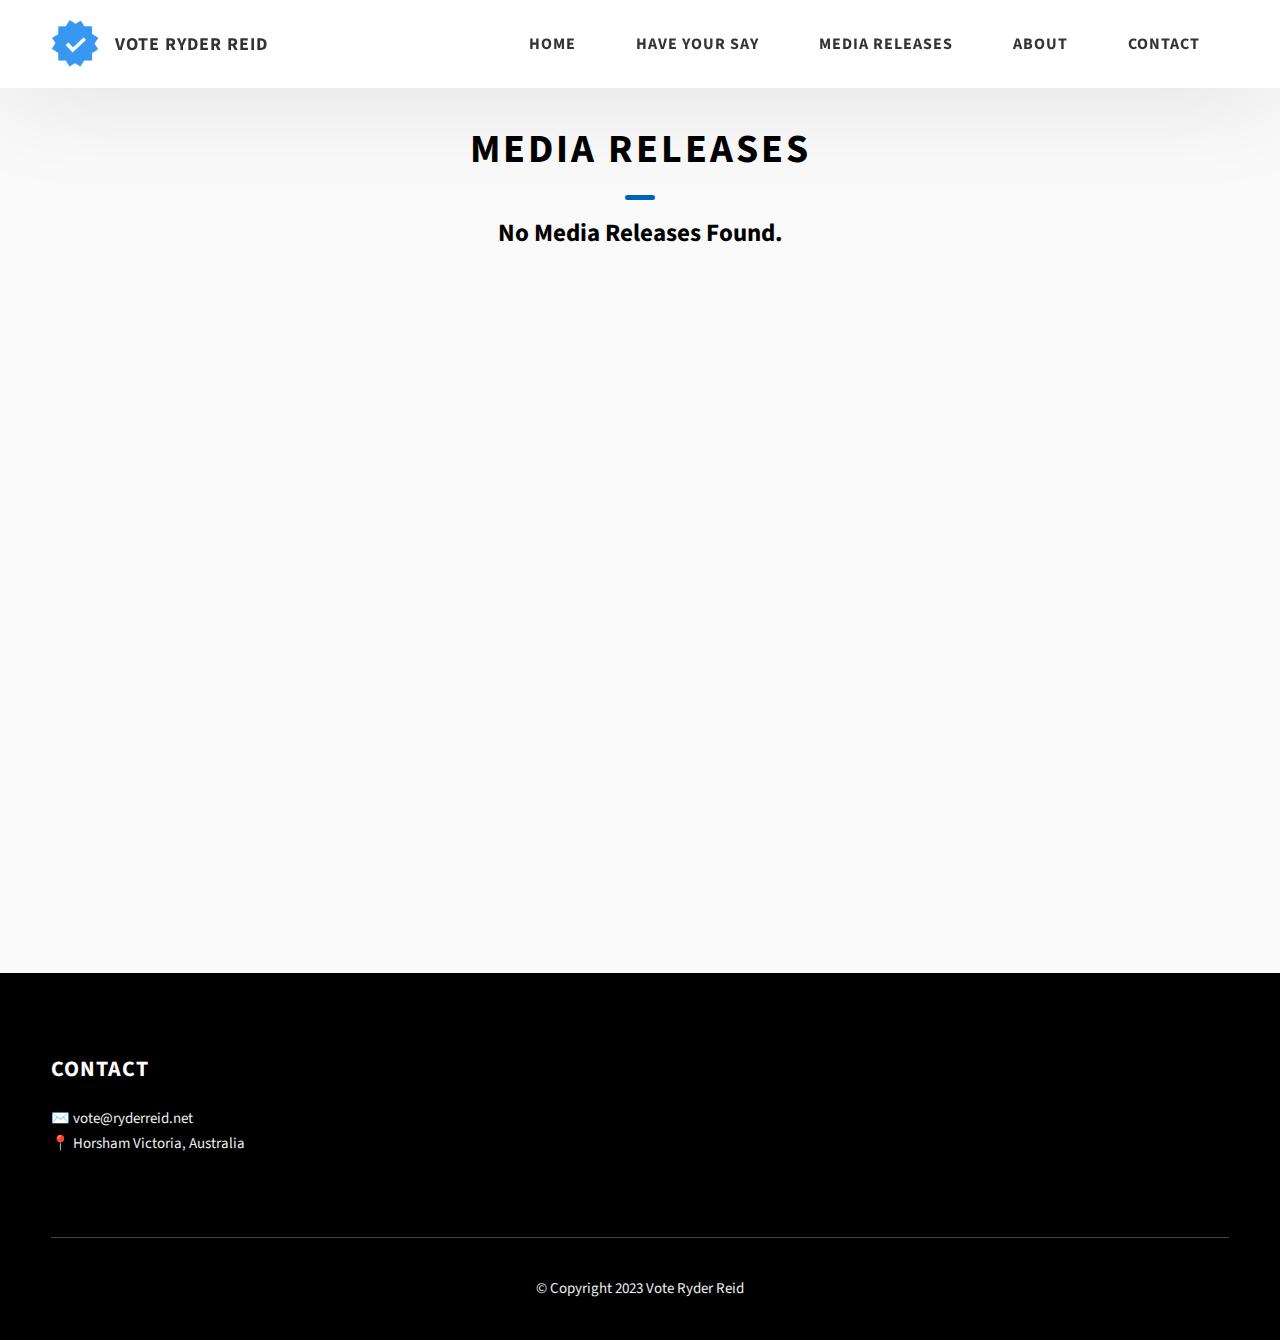
<file: pages/media.html>
<!DOCTYPE html>
<html lang="en">
  <head>
    <meta charset="UTF-8" />
    <meta name="viewport" content="width=device-width, initial-scale=1.0" />
    <meta http-equiv="X-UA-Compatible" content="ie=edge" />
    <title>Vote Ryder Reid</title>
    <meta name="description" content="Vote Ryder Reid" />
    <link rel="icon" type="image/x-icon" href="../assets/png/logo.png">

    <link rel="stylesheet" href="../css/style.css" />

    <link rel="preconnect" href="https://fonts.googleapis.com" />
    <link rel="preconnect" href="https://fonts.gstatic.com" crossorigin />
    <link
      href="https://fonts.googleapis.com/css2?family=Source+Sans+Pro:wght@400;600;700;900&display=swap"
      rel="stylesheet"
    />
  </head>
  <body>
    <header class="header">
      <div class="header__content"> <!--Art Gallery. Old Art place is getting removed?-->
        <div class="header__logo-container">
          <div class="header__logo-img-cont">
            <img
              src="../assets/png/logo.png"
              class="header__logo-img"
            />
          </div>
          <span class="header__logo-sub">Vote Ryder Reid</span>
        </div>
        <div class="header__main">
          <ul class="header__links">
            <li class="header__link-wrapper">
              <a href="../index.html" class="header__link"> Home </a>
            </li>
            <li class="header__link-wrapper">
              <a href="https://vote.ryderreid.net" class="header__link">Have your say</a>
            </li>
            <li class="header__link-wrapper">
              <a href="./media.html" class="header__link">Media Releases</a>
            </li>
            <li class="header__link-wrapper">
              <a href="../#about" class="header__link">About </a>
            </li>
            <li class="header__link-wrapper">
              <a href="../#contact" class="header__link"> Contact </a>
            </li>
          </ul>
          <div class="header__main-ham-menu-cont">
            <img
              src="../assets/svg/ham-menu.svg"
              alt="hamburger menu"
              class="header__main-ham-menu"
            />
            <img
              src="../assets/svg/ham-menu-close.svg"
              alt="hamburger menu close"
              class="header__main-ham-menu-close d-none"
            />
          </div>
        </div>
      </div>
      <div class="header__sm-menu">
        <div class="header__sm-menu-content">
          <ul class="header__sm-menu-links">
            <li class="header__sm-menu-link">
              <a href="../index.html" class="header__link"> Home </a>
            </li>

            <li class="header__sm-menu-link">
              <a href="./say.html" class="header__link">Have your say</a>
            </li>

            <li class="header__sm-menu-link">
              <a href="./media.html" class="header__link">Media Releases</a>
            </li>

            <li class="header__sm-menu-link">
              <a href="../#about" class="header__link">About </a>
            </li>

            <li class="header__sm-menu-link">
              <a href="../#contact" class="header__link"> Contact </a>
            </li>
          </ul>
        </div>
      </div>
    </header>
    <section id="about" class="about sec-pad">
      <div class="main-container">
        <h2 class="heading heading-sec heading-sec__mb-med">
          <span class="heading-sec__main">Media Releases</span>
          <p style="text-align: center; font-size: 25px;">No Media Releases Found.</p>
          <span class="heading-sec__sub">
            <iframe src="https://drive.google.com/embeddedfolderview?id=1vK17xYzH7EJj2U-FN0T3M04BLCnIa3dB" width="750" height="500" frameborder="0" marginheight="0" marginwidth="0"></iframe>
          </span>
        </h2>
          </div>
        </section>
    <footer id="contact" class="main-footer">
      <div class="main-container">
        <div class="main-footer__upper">
          <div class="main-footer__row main-footer__row-2">
            <h4 class="heading heading-sm text-lt">Contact</h4>
            <p class="main-footer__short-desc">
              ✉️ vote@ryderreid.net
              <p class="main-footer__short-desc1"> 
              📍 Horsham Victoria, Australia
            
          </div>
        </div>

        <div class="main-footer__lower">
          &copy; Copyright 2023 Vote Ryder Reid
        </div>
      </div>
    </footer>

    <script src="../index.js"></script>
  </body>
</html>
</file>
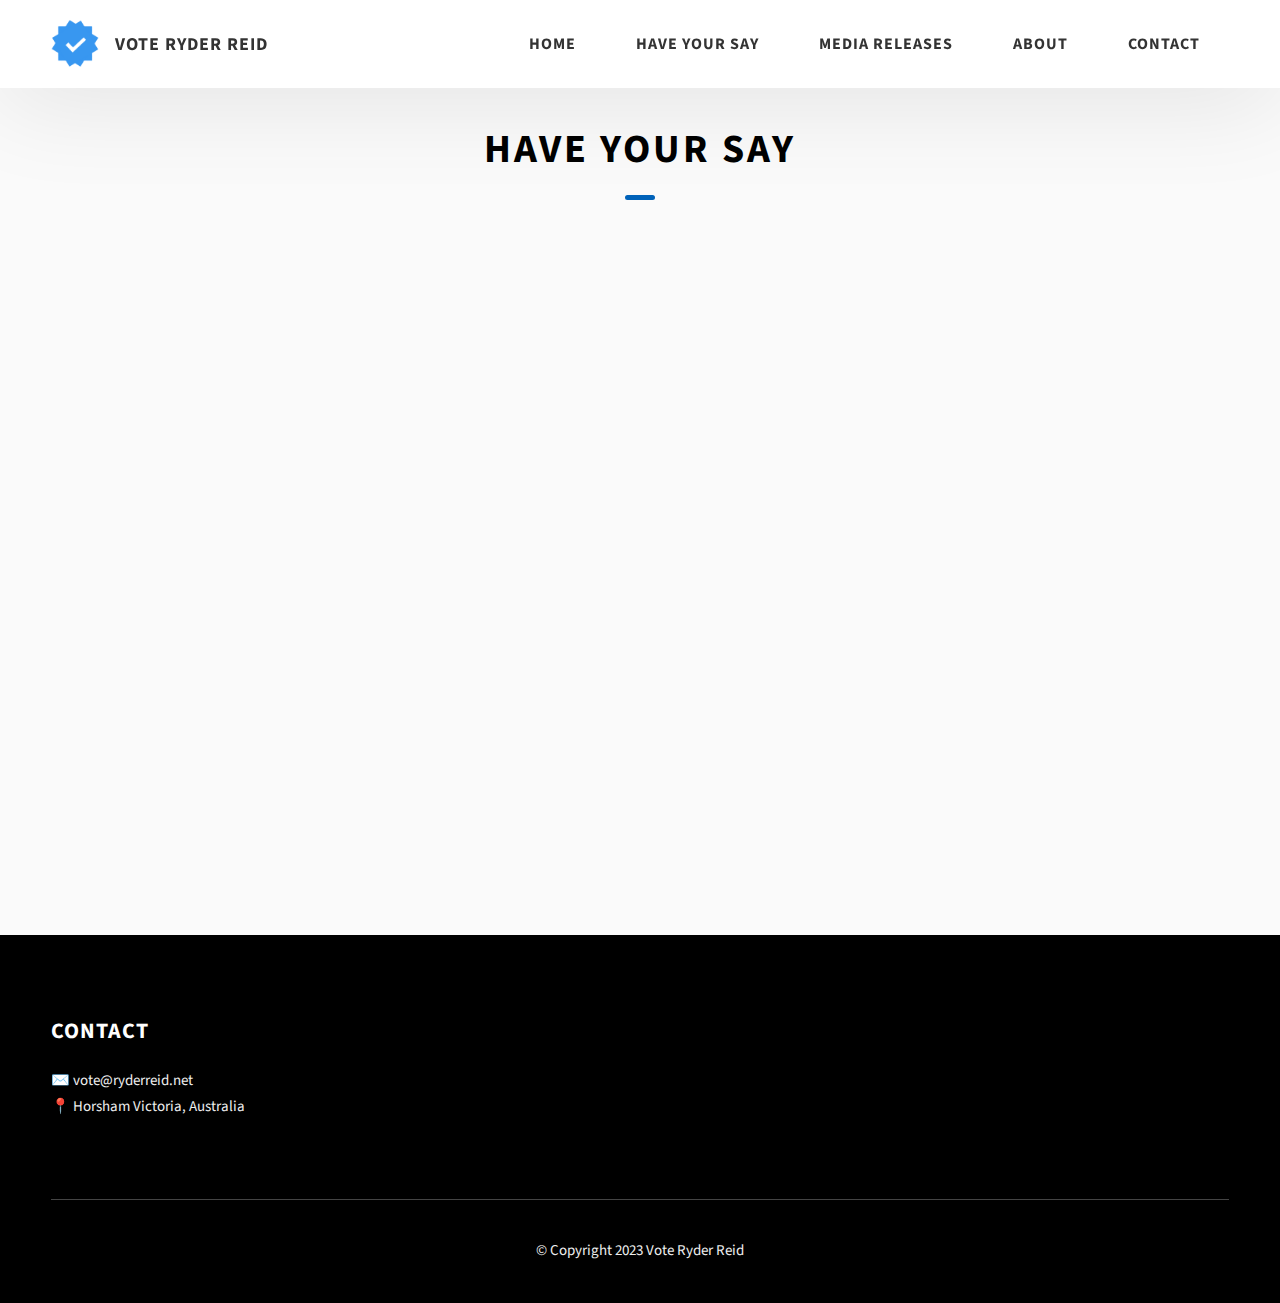
<file: pages/survey.html>
<!DOCTYPE html>
<html lang="en">
  <head>
    <meta charset="UTF-8" />
    <meta name="viewport" content="width=device-width, initial-scale=1.0" />
    <meta http-equiv="X-UA-Compatible" content="ie=edge" />
    <title>Vote Ryder Reid</title>
    <meta name="description" content="Vote Ryder Reid" />
    <link rel="icon" type="image/x-icon" href="../assets/png/logo.png">

    <link rel="stylesheet" href="../css/style.css" />

    <link rel="preconnect" href="https://fonts.googleapis.com" />
    <link rel="preconnect" href="https://fonts.gstatic.com" crossorigin />
    <link
      href="https://fonts.googleapis.com/css2?family=Source+Sans+Pro:wght@400;600;700;900&display=swap"
      rel="stylesheet"
    />
  </head>
  <body>
    <header class="header">
      <div class="header__content"> <!--Art Gallery. Old Art place is getting removed?-->
        <div class="header__logo-container">
          <div class="header__logo-img-cont">
            <img
              src="../assets/png/logo.png"
              class="header__logo-img"
            />
          </div>
          <span class="header__logo-sub">Vote Ryder Reid</span>
        </div>
        <div class="header__main">
          <ul class="header__links">
            <li class="header__link-wrapper">
              <a href="https://vote.ryderreid.net" class="header__link"> Home </a>
            </li>
            <li class="header__link-wrapper">
              <a href="./survey.html" class="header__link">Have your say</a>
            </li>
           <li class="header__link-wrapper">
              <a href="./media.html" class="header__link">Media Releases</a>
            </li>
            <li class="header__link-wrapper">
              <a href="../#about" class="header__link">About </a>
            </li>
            <li class="header__link-wrapper">
              <a href="../#contact" class="header__link"> Contact </a>
            </li>
          </ul>
          <div class="header__main-ham-menu-cont">
            <img
              src="../assets/svg/ham-menu.svg"
              alt="hamburger menu"
              class="header__main-ham-menu"
            />
            <img
              src="../assets/svg/ham-menu-close.svg"
              alt="hamburger menu close"
              class="header__main-ham-menu-close d-none"
            />
          </div>
        </div>
      </div>
      <div class="header__sm-menu">
        <div class="header__sm-menu-content">
          <ul class="header__sm-menu-links">
            <li class="header__sm-menu-link">
              <a href="../index.html" class="header__link"> Home </a>
            </li>

            <li class="header__sm-menu-link">
              <a href="./say.html" class="header__link">Have your say</a>
            </li>

           <li class="header__sm-menu-link">
              <a href="./media.html" class="header__link">Media Releases</a>
            </li>

            <li class="header__sm-menu-link">
              <a href="../#about" class="header__link">About </a>
            </li>

            <li class="header__sm-menu-link">
              <a href="../#contact" class="header__link"> Contact </a>
            </li>
          </ul>
        </div>
      </div>
    </header>
    <section id="about" class="about sec-pad">
      <div class="main-container">
        <h2 class="heading heading-sec heading-sec__mb-med">
          <span class="heading-sec__main">Have Your Say</span>
          <span class="heading-sec__sub">
            <iframe src="https://docs.google.com/forms/d/e/1FAIpQLSemM_LP6j5XM83AFg4VXueif0NelX__cHKDfJGyDAcdCPwUIw/viewform?embedded=true" width="500" height="500" frameborder="0" marginheight="0" marginwidth="0">Loading…</iframe> 
          </span>
        </h2>
          </div>
        </section>
    <footer id="contact" class="main-footer">
      <div class="main-container">
        <div class="main-footer__upper">
          <div class="main-footer__row main-footer__row-2">
            <h4 class="heading heading-sm text-lt">Contact</h4>
            <p class="main-footer__short-desc">
              ✉️ vote@ryderreid.net
              <p class="main-footer__short-desc1"> 
              📍 Horsham Victoria, Australia
            
          </div>
        </div>

        <div class="main-footer__lower">
          &copy; Copyright 2023 Vote Ryder Reid
        </div>
      </div>
    </footer>

    <script src="../index.js"></script>
  </body>
</html>
</file>
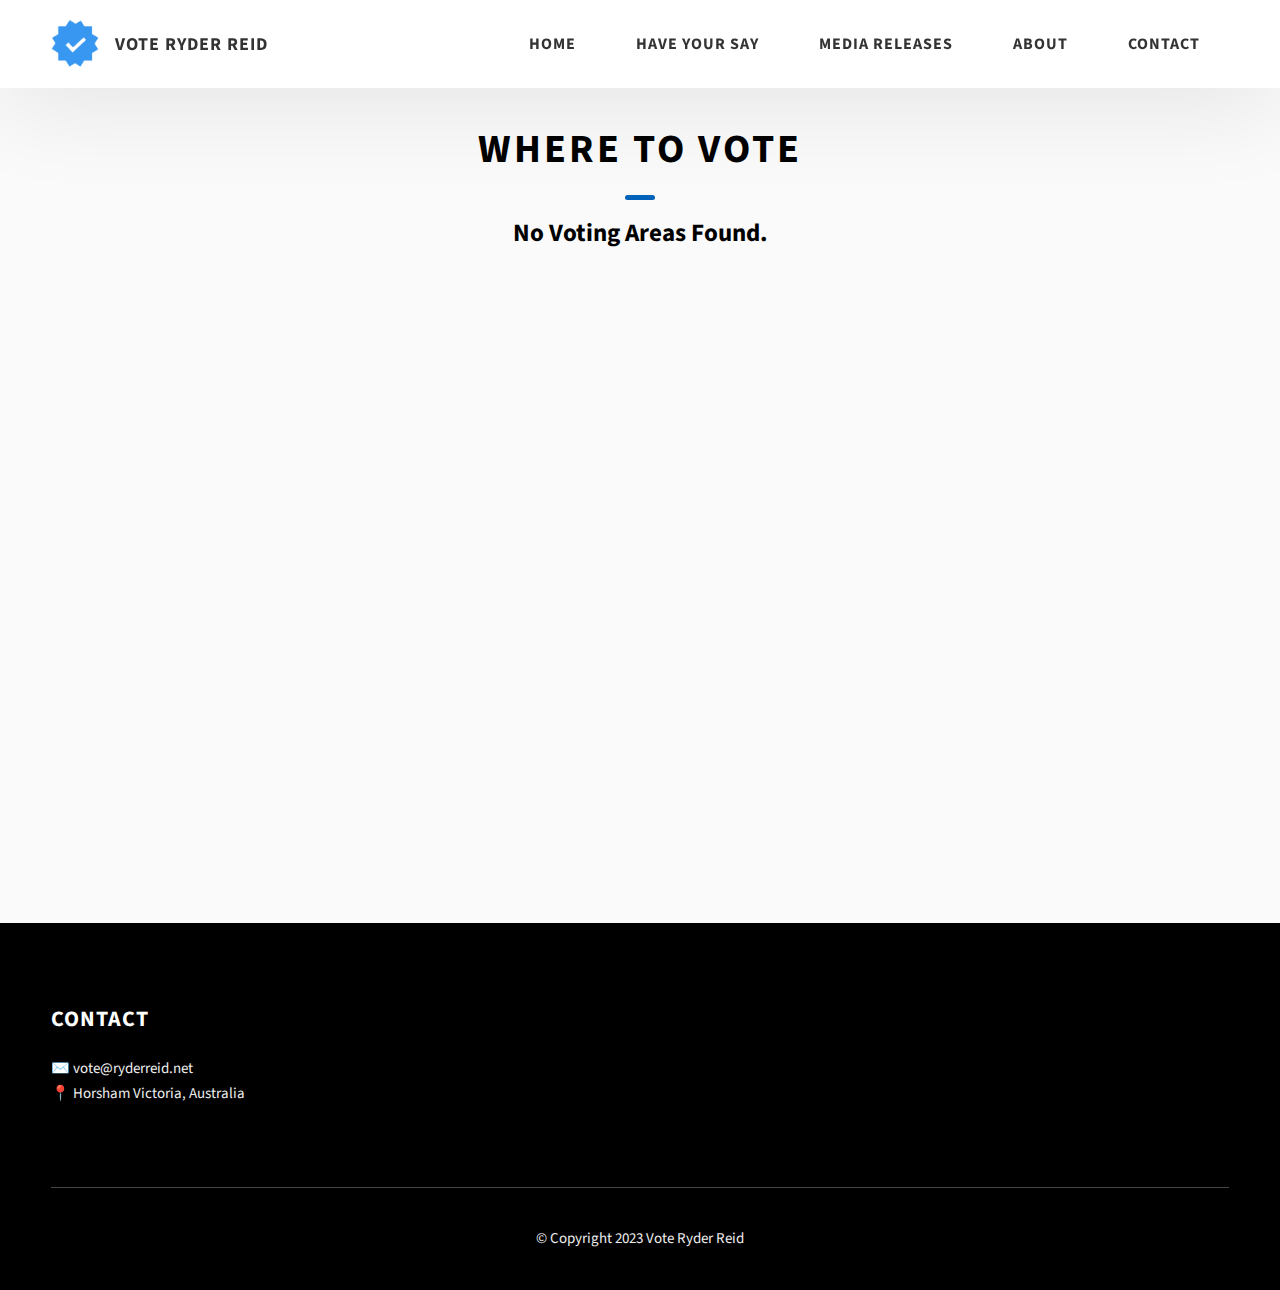
<file: pages/voting.html>
<!DOCTYPE html>
<html lang="en">
  <head>
    <meta charset="UTF-8" />
    <meta name="viewport" content="width=device-width, initial-scale=1.0" />
    <meta http-equiv="X-UA-Compatible" content="ie=edge" />
    <title>Vote Ryder Reid</title>
    <meta name="description" content="Vote Ryder Reid" />
    <link rel="icon" type="image/x-icon" href="../assets/png/logo.png">
    <link rel="stylesheet" href="../css/style.css" />

    <link rel="preconnect" href="https://fonts.googleapis.com" />
    <link rel="preconnect" href="https://fonts.gstatic.com" crossorigin />
    <link
      href="https://fonts.googleapis.com/css2?family=Source+Sans+Pro:wght@400;600;700;900&display=swap"
      rel="stylesheet"
    />
  </head>
  <body>
    <header class="header">
      <div class="header__content"> <!--Art Gallery. Old Art place is getting removed?-->
        <div class="header__logo-container">
          <div class="header__logo-img-cont">
            <img
              src="../assets/png/logo.png"
              class="header__logo-img"
            />
          </div>
          <span class="header__logo-sub">Vote Ryder Reid</span>
        </div>
        <div class="header__main">
          <ul class="header__links">
            <li class="header__link-wrapper">
              <a href="https://vote.ryderreid.net" class="header__link"> Home </a>
            </li>
            <li class="header__link-wrapper">
              <a href="./survey.html" class="header__link">Have your say</a>
            </li>
            <li class="header__link-wrapper">
              <a href="../errors/404.html" class="header__link">Media Releases</a>
            </li>
            <li class="header__link-wrapper">
              <a href="../#about" class="header__link">About </a>
            </li>
            <li class="header__link-wrapper">
              <a href="../#contact" class="header__link"> Contact </a>
            </li>
          </ul>
          <div class="header__main-ham-menu-cont">
            <img
              src="../assets/svg/ham-menu.svg"
              alt="hamburger menu"
              class="header__main-ham-menu"
            />
            <img
              src="../assets/svg/ham-menu-close.svg"
              alt="hamburger menu close"
              class="header__main-ham-menu-close d-none"
            />
          </div>
        </div>
      </div>
      <div class="header__sm-menu">
        <div class="header__sm-menu-content">
          <ul class="header__sm-menu-links">
            <li class="header__sm-menu-link">
              <a href="https://vote.ryderreid.net" class="header__link"> Home </a>
            </li>

            <li class="header__sm-menu-link">
              <a href="./say.html" class="header__link">Have your say</a>
            </li>

            <li class="header__sm-menu-link">
              <a href="../errors/404.html" class="header__link">Media Releases</a>
            </li>

            <li class="header__sm-menu-link">
              <a href="../#about" class="header__link">About </a>
            </li>

            <li class="header__sm-menu-link">
              <a href="../#contact" class="header__link"> Contact </a>
            </li>
          </ul>
        </div>
      </div>
    </header>
    <section id="about" class="about sec-pad">
      <div class="main-container">
        <h2 class="heading heading-sec heading-sec__mb-med">
          <span class="heading-sec__main">Where to Vote</span>
          <p style="text-align: center; font-size: 25px;">No Voting Areas Found.</p>
          <span class="heading-sec__sub">
            <iframe src="https://www.google.com/maps/embed?pb=!1m18!1m12!1m3!1d3198.4685545345988!2d142.18140807675587!3d-36.71130667184147!2m3!1f0!2f0!3f0!3m2!1i1024!2i768!4f13.1!3m3!1m2!1s0x6ace5ab3e97bcd51%3A0xdd02e45dea189b27!2sHorsham%20College!5e0!3m2!1sen!2sau!4v1686048779246!5m2!1sen!2sau" width="600" height="450" style="border:0;" allowfullscreen="" loading="lazy" referrerpolicy="no-referrer-when-downgrade"></iframe>
            <iframe src="https://www.google.com/maps/embed?pb=!1m18!1m12!1m3!1d3198.216993563575!2d142.20560067675603!3d-36.71734947217779!2m3!1f0!2f0!3f0!3m2!1i1024!2i768!4f13.1!3m3!1m2!1s0x6ace4543f717aa9b%3A0x4eb0546756338daa!2sSt%20Brigid&#39;s%20College!5e0!3m2!1sen!2sau!4v1686048849247!5m2!1sen!2sau" width="600" height="450" style="border:0; margin-left: -1200px;" allowfullscreen="" loading="lazy" referrerpolicy="no-referrer-when-downgrade"></iframe>
            <iframe src="https://www.google.com/maps/embed?pb=!1m18!1m12!1m3!1d3198.58938090536!2d142.2149848767557!3d-36.7084039716797!2m3!1f0!2f0!3f0!3m2!1i1024!2i768!4f13.1!3m3!1m2!1s0x6ace4561170c3aad%3A0xe4d675d4aa3aeb6!2sHoly%20Trinity%20Lutheran%20College!5e0!3m2!1sen!2sau!4v1686048866003!5m2!1sen!2sau" width="600" height="450" style="border:0;  margin-left: auto;
            margin-right: auto" allowfullscreen="" loading="lazy" referrerpolicy="no-referrer-when-downgrade"></iframe>
          </span>
        </h2>
          </div>
        </section>
    <footer id="contact" class="main-footer">
      <div class="main-container">
        <div class="main-footer__upper">
          <div class="main-footer__row main-footer__row-2">
            <h4 class="heading heading-sm text-lt">Contact</h4>
            <p class="main-footer__short-desc">
              ✉️ vote@ryderreid.net
              <p class="main-footer__short-desc1"> 
              📍 Horsham Victoria, Australia
            
          </div>
        </div>

        <div class="main-footer__lower">
          &copy; Copyright 2023 Vote Ryder Reid
        </div>
      </div>
    </footer>

    <script src="../index.js"></script>
  </body>
</html>
</file>
<file: css/style.css>
/*
0 - 600px:      Phone
600 - 900px:    Tablet portrait
900 - 1200px:   Tablet landscape
[1200 - 1800] is where our normal styles apply
1800px + :      Big desktop
$breakpoint arguement choices:
- phone
- tab-port
- tab-land
- big-desktop

Inside media queries 1em is always 16px i.e 1em = 16px at every screen size only inside media queries
*/
*,
*::after,
*::before {
  margin: 0;
  padding: 0;
  box-sizing: inherit;
  font-family: inherit; }

html {
  font-size: 62.5%;
  scroll-behavior: smooth; }
  @media only screen and (max-width: 75em) {
    html {
      font-size: 59%; } }
  @media only screen and (max-width: 56.25em) {
    html {
      font-size: 56%; } }
  @media only screen and (min-width: 112.5em) {
    html {
      font-size: 65%; } }

body {
  box-sizing: border-box;
  position: relative;
  line-height: 1.5;
  font-family: sans-serif;
  overflow-x: hidden;
  overflow-y: scroll;
  font-family: 'Source Sans Pro', sans-serif; }

a {
  text-decoration: none;
  color: inherit; }

li {
  list-style: none; }

input:focus,
button:focus,
a:focus,
textarea:focus {
  outline: none; }

button {
  border: none;
  cursor: pointer; }

textarea {
  resize: none; }

.heading-primary {
  font-size: 6rem;
  text-transform: uppercase;
  letter-spacing: 3px;
  text-align: center; }
  @media only screen and (max-width: 37.5em) {
    .heading-primary {
      font-size: 4.5rem; } }

.heading-sec__mb-bg {
  margin-bottom: 11rem; }
  @media only screen and (max-width: 56.25em) {
    .heading-sec__mb-bg {
      margin-bottom: 8rem; } }

.heading-sec__mb-med {
  margin-bottom: 9rem; }
  @media only screen and (max-width: 56.25em) {
    .heading-sec__mb-med {
      margin-bottom: 8rem; } }

.heading-sec__main {
  display: block;
  font-size: 4rem;
  text-transform: uppercase;
  letter-spacing: 1px;
  letter-spacing: 3px;
  text-align: center;
  margin-bottom: 3.5rem;
  position: relative; }
  .heading-sec__main--lt {
    color: #fff; }
    .heading-sec__main--lt::after {
      content: '';
      background: #fff !important; }
  .heading-sec__main::after {
    content: '';
    position: absolute;
    top: calc(100% + 1.5rem);
    height: 5px;
    width: 3rem;
    background: #0062b9;
    left: 50%;
    transform: translateX(-50%);
    border-radius: 5px; }
    @media only screen and (max-width: 37.5em) {
      .heading-sec__main::after {
        top: calc(100% + 1.2rem); } }

.heading-sec__sub {
  display: block;
  text-align: center;
  color: #777;
  font-size: 2rem;
  font-weight: 500;
  max-width: 80rem;
  margin: auto;
  line-height: 1.6; }
  @media only screen and (max-width: 37.5em) {
    .heading-sec__sub {
      font-size: 1.8rem; } }
  .heading-sec__sub--lt {
    color: #eee; }

.heading-sm {
  font-size: 2.2rem;
  text-transform: uppercase;
  letter-spacing: 1px; }

.main-container {
  max-width: 120rem;
  margin: auto;
  width: 92%; }

.btn {
  background: #fff;
  color: #333;
  text-transform: uppercase;
  letter-spacing: 2px;
  display: inline-block;
  font-weight: 700;
  border-radius: 5px;
  box-shadow: 0 5px 15px 0 rgba(0, 0, 0, 0.15);
  transition: transform .3s; }
  .btn:hover {
    transform: translateY(-3px); }
  .btn--bg {
    padding: 1.5rem 8rem;
    font-size: 2rem; }
    .btn--bg--dis {
      background: #8b8b8b;
      pointer-events: none;
      opacity: 50%;
      padding: 1.5rem 8rem;
      font-size: 2rem; }
  .btn--med {
    padding: 1.5rem 5rem;
    font-size: 1.6rem; }
  .btn--theme {
    background: #0062b9;
    color: #fff; }
  .btn--theme-inv {
    color: #0062b9;
    background: #fff;
    border: 2px solid #0062b9;
    box-shadow: none;
    padding: calc(1.5rem - 2px) calc(5rem - 2px); }

.sec-pad {
  padding: 12rem 0; }
  @media only screen and (max-width: 56.25em) {
    .sec-pad {
      padding: 8rem 0; } }

.text-primary {
  color: #fff;
  font-size: 2.2rem;
  text-align: center;
  width: 100%;
  line-height: 1.6; }
  @media only screen and (max-width: 37.5em) {
    .text-primary {
      font-size: 2rem; } }

.d-none {
  display: none; }

.home-hero {
  color: #fff;
  background: linear-gradient(to right, rgba(0, 98, 185, 0.8), rgba(0, 98, 185, 0.8)), url(../../assets/svg/common-bg.svg);
  background-position: center;
  height: 100vh;
  min-height: 80rem;
  max-height: 120rem;
  position: relative; }
  @media only screen and (max-width: 37.5em) {
    .home-hero {
      height: unset;
      min-height: unset; } }
  .home-hero__socials {
    position: absolute;
    top: 50%;
    border: 2px solid #eee;
    border-left: 2px solid #eee;
    transform: translateY(-50%); }
    @media only screen and (max-width: 56.25em) {
      .home-hero__socials {
        display: none; } }
  .home-hero__mouse-scroll-cont {
    position: absolute;
    bottom: 3%;
    left: 50%;
    transform: translateX(-50%); }
    @media only screen and (max-width: 37.5em) {
      .home-hero__mouse-scroll-cont {
        display: none; } }
  .home-hero__social {
    width: 5rem; }
  .home-hero__social-icon-link {
    width: 100%;
    display: block;
    padding: 1.2rem;
    border-bottom: 2px solid #eee;
    transition: background .3s; }
    .home-hero__social-icon-link:hover {
      background: rgba(255, 255, 255, 0.1); }
    .home-hero__social-icon-link--bd-none {
      border-bottom: 0; }
  .home-hero__social-icon {
    width: 100%; }
  .home-hero__content {
    position: absolute;
    top: 50%;
    left: 50%;
    transform: translate(-50%, -50%);
    max-width: 90rem;
    width: 92%; }
    @media only screen and (max-width: 37.5em) {
      .home-hero__content {
        padding: 19rem 0 13rem 0;
        margin: auto;
        position: static;
        transform: translate(0, 0); } }
  .home-hero__info {
    margin: 3rem auto 0 auto;
    max-width: 80rem; }
  .home-hero__cta {
    margin-top: 5rem;
    text-align: center; }

.about {
  background: #fafafa; }
  .about__content {
    display: grid;
    grid-template-columns: 1fr 1fr;
    grid-gap: 10rem; }
    @media only screen and (max-width: 56.25em) {
      .about__content {
        grid-template-columns: 1fr;
        grid-gap: 8rem; } }
    .about__content-title {
      font-weight: 700;
      font-size: 2.8rem;
      margin-bottom: 3rem; }
      @media only screen and (max-width: 37.5em) {
        .about__content-title {
          font-size: 2.4rem; } }
    .about__content-details-para {
      font-size: 1.8rem;
      color: grey;
      max-width: 60rem;
      line-height: 1.7;
      margin-bottom: 1rem; }
      .about__content-details-para--hl {
        font-weight: 700;
        margin: 0 3px; }
      .about__content-details-para:last-child {
        margin-bottom: 4rem; }

        .vote {
          background: #fafafa; }
          .vote__content {
            display: grid;
            grid-template-columns: 1fr 1fr;
            grid-gap: 10rem; }
            @media only screen and (max-width: 56.25em) {
              .vote__content {
                grid-template-columns: 1fr;
                grid-gap: 8rem; } }
            .vote__content-title {
              font-weight: 700;
              font-size: 2.8rem;
              margin-bottom: 3rem; }
              @media only screen and (max-width: 37.5em) {
                .about__content-title {
                  font-size: 2.4rem; } }

.projects__row {
  display: grid;
  grid-template-columns: 1.5fr 1fr;
  grid-gap: 5rem;
  margin-bottom: 11rem; }
  @media only screen and (max-width: 56.25em) {
    .projects__row {
      grid-template-columns: 1fr;
      grid-gap: 2rem;
      margin-bottom: 8rem; } }
  @media only screen and (max-width: 56.25em) {
    .projects__row {
      text-align: center; } }
  .projects__row:last-child {
    margin-bottom: 0; }
  .projects__row-img-cont {
    overflow: hidden; }
  .projects__row-img {
    width: 100%;
    display: block;
    object-fit: cover; }
  .projects__row-content {
    padding: 2rem 0;
    display: flex;
    justify-content: center;
    flex-direction: column;
    align-items: flex-start; }
    @media only screen and (max-width: 56.25em) {
      .projects__row-content {
        align-items: center; } }
    .projects__row-content-title {
      font-weight: 700;
      font-size: 2.8rem;
      margin-bottom: 2rem; }
      @media only screen and (max-width: 37.5em) {
        .projects__row-content-title {
          font-size: 2.4rem; } }
    .projects__row-content-desc {
      font-size: 1.8rem;
      color: grey;
      max-width: 60rem;
      line-height: 1.7;
      margin-bottom: 3rem; }
      @media only screen and (max-width: 37.5em) {
        .projects__row-content-desc {
          font-size: 1.7rem; } }

.contact {
  background: linear-gradient(to right, rgba(0, 98, 185, 0.8), rgba(0, 98, 185, 0.8)), url(../../assets/svg/common-bg.svg);
  background-size: cover;
  background-position: center; }
  .contact__form-container {
    box-shadow: 0 0 10px rgba(0, 0, 0, 0.1);
    background: white;
    padding: 4rem;
    margin-top: 6rem;
    max-width: 80rem;
    text-align: right;
    width: 95%;
    border-radius: 5px;
    margin: 5rem auto 0 auto; }
    @media only screen and (max-width: 37.5em) {
      .contact__form-container {
        padding: 3rem; } }
  .contact__form-field {
    margin-bottom: 4rem; }
    @media only screen and (max-width: 37.5em) {
      .contact__form-field {
        margin-bottom: 3rem; } }
  .contact__form-label {
    color: #666;
    font-size: 1.4rem;
    letter-spacing: 1px;
    font-weight: 700;
    margin-bottom: 1rem;
    display: block;
    text-align: left; }
  .contact__form-input {
    color: #333;
    padding: 2rem;
    width: 100%;
    border: 1px solid #ebebeb;
    font-size: 1.6rem;
    letter-spacing: 0px;
    background: #f0f0f0;
    border-radius: 5px;
    font-weight: 600;
    /* Code for Modern Browsers */
    /* Code for WebKit, Blink, Edge */
    /* Code for Internet Explorer 10-11 */
    /* Code for Microsoft Edge */
    /* Code for Mozilla Firefox 4 to 18 */
    /* Code for Mozilla Firefox 19+ */ }
    .contact__form-input::placeholder {
      color: #999;
      font-weight: 600;
      font-size: 1.6rem; }
    .contact__form-input::-webkit-input-placeholder {
      color: #999;
      font-weight: 600;
      font-size: 1.6rem; }
    .contact__form-input:-ms-input-placeholder {
      color: #999;
      font-weight: 600;
      font-size: 1.6rem; }
    .contact__form-input::-ms-input-placeholder {
      color: #999;
      font-weight: 600;
      font-size: 1.6rem; }
    .contact__form-input:-moz-placeholder {
      opacity: 1;
      color: #999;
      font-weight: 600;
      font-size: 1.6rem; }
    .contact__form-input::-moz-placeholder {
      opacity: 1;
      color: #999;
      font-weight: 600;
      font-size: 1.6rem; }
  .contact__btn {
    width: 30%;
    padding: 2rem 4rem;
    font-size: 1.6rem; }
    @media only screen and (max-width: 37.5em) {
      .contact__btn {
        width: 100%; } }

.project-cs-hero {
  color: #fff;
  background: linear-gradient(to right, rgba(0, 98, 185, 0.8), rgba(0, 98, 185, 0.8)), url(../../assets/svg/common-bg.svg);
  background-size: cover;
  background-position: center;
  position: relative; }
  @media only screen and (max-width: 37.5em) {
    .project-cs-hero {
      height: unset;
      min-height: unset; } }
  .project-cs-hero__content {
    padding: 25rem 0 17rem 0;
    max-width: 90rem;
    width: 92%;
    margin: auto; }
    @media only screen and (max-width: 37.5em) {
      .project-cs-hero__content {
        padding: 19rem 0 13rem 0;
        margin: auto;
        position: static;
        transform: translate(0, 0); } }
  .project-cs-hero__info {
    margin: 3rem auto 0 auto;
    max-width: 80rem; }
  .project-cs-hero__cta {
    margin-top: 5rem;
    text-align: center; }

.project-details__content {
  padding: 8rem 0;
  max-width: 90rem;
  margin: auto; }
  .project-details__content-title {
    font-weight: 700;
    font-size: 2.8rem;
    margin-bottom: 3rem; }
    @media only screen and (max-width: 37.5em) {
      .project-details__content-title {
        font-size: 2.4rem; } }

.project-details__showcase-img-cont {
  width: 100%;
  margin-bottom: 6rem; }

.project-details__showcase-img {
  width: 100%; }

.project-details__content-main {
  width: 100%;
  max-width: 70rem;
  margin: auto; }

.project-details__desc {
  margin: 0 0 7rem 0; }
  .project-details__desc-para {
    font-size: 1.8rem;
    line-height: 1.7;
    color: grey;
    margin-bottom: 2rem; }

.project-details__tools-used {
  margin: 0 0 7rem 0; }
  .project-details__tools-used-list {
    display: flex;
    flex-wrap: wrap; }
  .project-details__tools-used-item {
    padding: 1rem 2rem;
    margin-bottom: 1.5rem;
    margin-right: 1.5rem;
    font-size: 1.6rem;
    background: rgba(153, 153, 153, 0.2);
    border-radius: 5px;
    font-weight: 600;
    color: #777; }

.project-details__links {
  margin: 0 0; }
  .project-details__links-btn {
    margin-right: 2rem; }
    @media only screen and (max-width: 37.5em) {
      .project-details__links-btn {
        margin-right: 0;
        width: 70%;
        margin-bottom: 2rem;
        text-align: center; } }
    .project-details__links-btn:last-child {
      margin: 0; }
      @media only screen and (max-width: 37.5em) {
        .project-details__links-btn:last-child {
          margin: 0; } }

.header {
  position: fixed;
  width: 100%;
  z-index: 1000;
  background: #000;
  background: #fff;
  box-shadow: 0 10px 100px rgba(0, 0, 0, 0.1); }
  .header__content {
    display: flex;
    align-items: center;
    justify-content: space-between;
    padding: 1rem 5rem; }
    @media only screen and (max-width: 56.25em) {
      .header__content {
        padding: 0 2rem; } }
  .header__logo-container {
    display: flex;
    align-items: center;
    cursor: pointer;
    color: #333;
    transition: color .3s; }
    .header__logo-container:hover {
      color: #0062b9; }
  .header__logo-img-cont {
    width: 5rem;
    height: 5rem;
    border-radius: 50px;
    overflow: hidden;
    margin-right: 1.5rem;
    background: none; }
    @media only screen and (max-width: 56.25em) {
      .header__logo-img-cont {
        width: 4.5rem;
        height: 4.5rem;
        margin-right: 1.2rem; } }
  .header__logo-img {
    width: 100%;
    height: 100%;
    object-fit: cover;
    object-position: center;
    display: block; }
  .header__logo-sub {
    font-size: 1.8rem;
    text-transform: uppercase;
    font-weight: 700;
    letter-spacing: 1px; }
  .header__links {
    display: flex; }
    @media only screen and (max-width: 37.5em) {
      .header__links {
        display: none; } }
  .header__link {
    padding: 2.2rem 3rem;
    display: inline-block;
    font-size: 1.6rem;
    color: #333;
    text-transform: uppercase;
    letter-spacing: 1px;
    font-weight: 700;
    transition: color .3s; }
    .header__link:hover {
      color: #0062b9; }
    @media only screen and (max-width: 56.25em) {
      .header__link {
        padding: 3rem 1.8rem;
        font-size: 1.5rem; } }
  .header__main-ham-menu-cont {
    display: none;
    width: 3rem;
    padding: 2.2rem 0; }
    @media only screen and (max-width: 37.5em) {
      .header__main-ham-menu-cont {
        display: block; } }
  .header__main-ham-menu {
    width: 100%; }
  .header__main-ham-menu-close {
    width: 100%; }
  .header__sm-menu {
    background: #fff;
    position: absolute;
    width: 100%;
    top: 100%;
    visibility: hidden;
    opacity: 0;
    transition: all .3s;
    box-shadow: 0px 5px 5px 0px rgba(0, 0, 0, 0.1);
    -webkit-box-shadow: 0px 5px 5px 0px rgba(0, 0, 0, 0.1);
    -moz-box-shadow: 0px 5px 5px 0px rgba(0, 0, 0, 0.1); }
    .header__sm-menu--active {
      visibility: hidden;
      opacity: 0; }
      @media only screen and (max-width: 37.5em) {
        .header__sm-menu--active {
          visibility: visible;
          opacity: 1; } }
  .header__sm-menu-link a {
    display: block;
    text-decoration: none;
    padding: 2.5rem 3rem;
    font-size: 1.6rem;
    color: #333;
    text-align: right;
    border-bottom: 1px solid #eee;
    font-weight: 700;
    text-transform: uppercase;
    letter-spacing: 2px;
    transition: color .3s; }
    .header__sm-menu-link a:hover {
      color: #0062b9; }
  .header__sm-menu-link:first-child a {
    border-top: 1px solid #eee; }
  .header__sm-menu-link-last {
    border-bottom: 0; }

.main-footer {
  background: #000;
  color: #fff; }
  .main-footer__upper {
    display: flex;
    justify-content: space-between;
    padding: 8rem 0; }
    @media only screen and (max-width: 56.25em) {
      .main-footer__upper {
        padding: 6rem 0; } }
    @media only screen and (max-width: 37.5em) {
      .main-footer__upper {
        display: block; } }
  .main-footer__row-1 {
    order: 2; }
    @media only screen and (max-width: 56.25em) {
      .main-footer__row-1 {
        margin-bottom: 5rem; } }
  .main-footer__row-2 {
    width: 40%;
    order: 1;
    max-width: 50rem; }
    @media only screen and (max-width: 56.25em) {
      .main-footer__row-2 {
        width: 100%; } }
  .main-footer__short-desc {
    margin-top: 2rem;
    color: #eee;
    font-size: 1.5rem;
    line-height: 1.7; }
    .main-footer__short-desc1 {
      color: #eee;
      font-size: 1.5rem;
      line-height: 1.7; }
      .main-footer__short-desc2 {
        color: #eee;
        font-size: 1.5rem;
      }
  .main-footer__social-cont {
    margin-top: 2rem; }
  .main-footer__icon {
    margin-right: 1rem;
    width: 2.5rem; }
    .main-footer__icon--mr-none {
      margin-right: 0; }
  .main-footer__lower {
    padding: 4rem 0;
    border-top: 1px solid #444;
    color: #eee;
    font-size: 1.5rem;
    text-align: left;
    text-align: center; }
    .main-footer__lower a {
      text-decoration: underline;
      font-weight: bold;
      margin-left: 2px; }
    @media only screen and (max-width: 56.25em) {
      .main-footer__lower {
        padding: 3.5rem 0; } }

.skills {
  display: flex;
  flex-wrap: wrap; }
  .skills__skill {
    padding: 1rem 2rem;
    margin-bottom: 1.5rem;
    margin-right: 1.5rem;
    font-size: 1.6rem;
    background: rgba(153, 153, 153, 0.2);
    border-radius: 5px;
    font-weight: 600;
    color: #777; }

    .votingskills {
      display: flex;
      flex-wrap: wrap; }
      .vote_skills {
        padding: 1rem 2rem;
        margin-bottom: 1.5rem;
        margin-right: 1.5rem;
        font-size: 1.6rem;
        background: rgba(153, 153, 153, 0.2);
        border-radius: 5px;
        font-weight: 600;
        color: #777; }
    

.mouse {
  width: 25px;
  height: 40px;
  border: 2px solid #eee;
  border-radius: 60px;
  position: relative;
  overflow: hidden; }
  .mouse::before {
    content: '';
    width: 5px;
    height: 5px;
    position: absolute;
    top: 7px;
    left: 50%;
    transform: translateX(-50%);
    background-color: #eee;
    border-radius: 50%;
    opacity: 1;
    animation: wheel 1.3s infinite;
    -webkit-animation: wheel 1.3s infinite; }

@keyframes wheel {
  to {
    opacity: 0;
    top: 27px; } }

@-webkit-keyframes wheel {
  to {
    opacity: 0;
    top: 27px; } }
</file>
